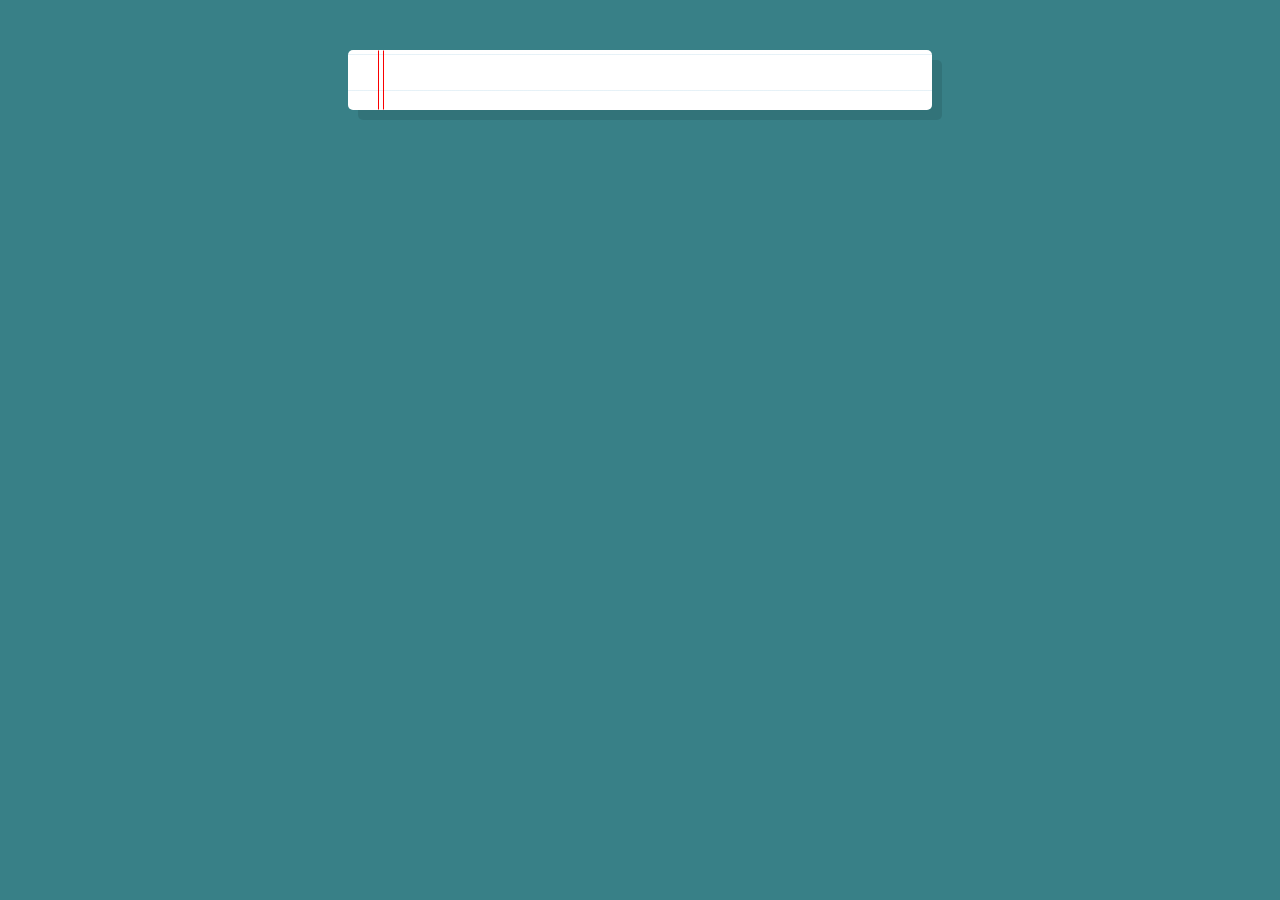
<file: index.html>
<!DOCTYPE html>
<html lang="en">
<head>
    <meta charset="UTF-8">
    <meta name="viewport" content="width=device-width, initial-scale=1.0">
    <link rel="stylesheet" type="text/css" href="style.css">
    <script src="script.js" defer></script>
    <title>Speech Recognition</title>
</head>
<body>
    <div class="words" contenteditable></div>
    
</body>
</html>
</file>
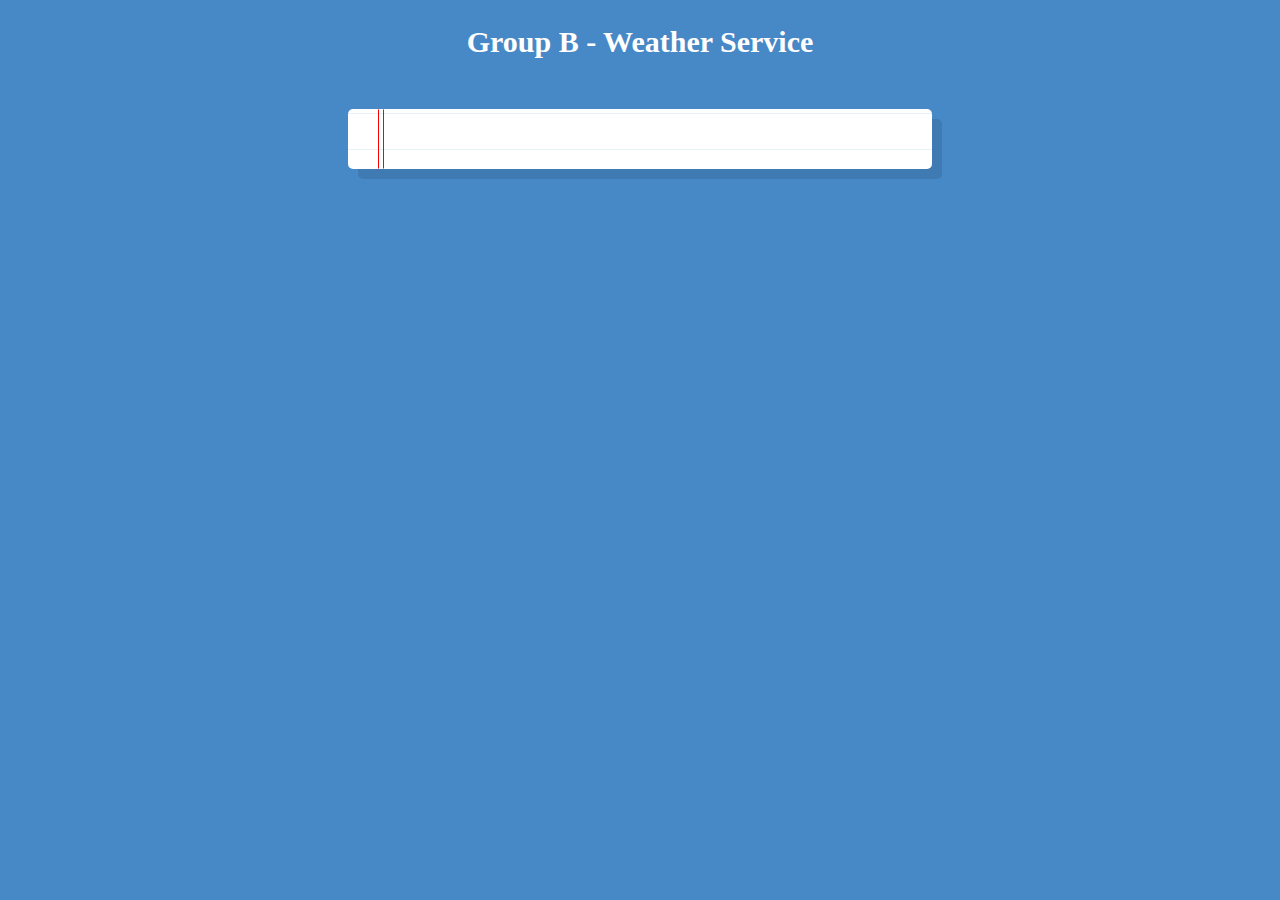
<file: public/index.html>
<!DOCTYPE html>
<html lang="en">
<head>
    <meta charset="UTF-8">
    <meta name="viewport" content="width=device-width, initial-scale=1.0">
    <link rel="icon" type="image/png" href="https://img.icons8.com/ultraviolet/40/000000/partly-cloudy-day.png" />
    <link rel="stylesheet" type="text/css" href="style.css">
    <script src="script.js" defer></script>
    <title>Weather Service</title>
</head>
<body>
    <h2>Group B - Weather Service</h2>
    <div class="words" contenteditable></div>

</body>
</html>
</file>
<file: style.css>
html {
    font-size: 12px;
}

body {
    background: #388087;
    font-family: "Helvetica, Verdana, Serif";
    font-weight: 200;
    font-size: 20px;
}

p {
    margin: 0 0 3rem;
}

.words {
    max-width: 500px;
    margin: 50px auto;
    background: white;
    border-radius: 5px;
    box-shadow: 10px 10px 0 rgba(0,0,0,0.1);
    padding: 1rem 2rem 1rem 5rem;
    background: -webkit-gradient(linear, 0 0, 0 100%, from(#d9eaf3), color-stop(4%, #fff)) 0 4px;
    background-size: 100% 3rem;
    position: relative;
    line-height: 3rem;
}

.words:before {
    content: "";
    position: absolute;
    width: 4px;
    top: 0;
    left: 30px;
    bottom: 0;
    border: 1px solid;
    border-color: transparent #fa0000;
}
</file>
<file: public/style.css>
html {
    font-size: 12px;
}

body {
    background: #4788c7;
    font-family: "Helvetica, Verdana, Serif";
    font-weight: 200;
    font-size: 20px;
    text-align: center;
    color: white;
}

p {
    margin: 0 0 3rem;
    color: black;
}

.words {
    max-width: 500px;
    margin: 50px auto;
    background: white;
    border-radius: 5px;
    box-shadow: 10px 10px 0 rgba(0,0,0,0.1);
    padding: 1rem 2rem 1rem 5rem;
    background: -webkit-gradient(
                    linear,
                    0 0, 0 100%,
                    from(#d9eaf3),
                    color-stop(4%, #fff)
                )
                0 4px;
    background-size: 100% 3rem;
    position: relative;
    line-height: 3rem;
    text-align: left;
}

.words:before {
    content: "";
    position: absolute;
    width: 4px;
    top: 0;
    left: 30px;
    bottom: 0;
    border: 1px solid;
    border-color: transparent #fa0000;
}
</file>
